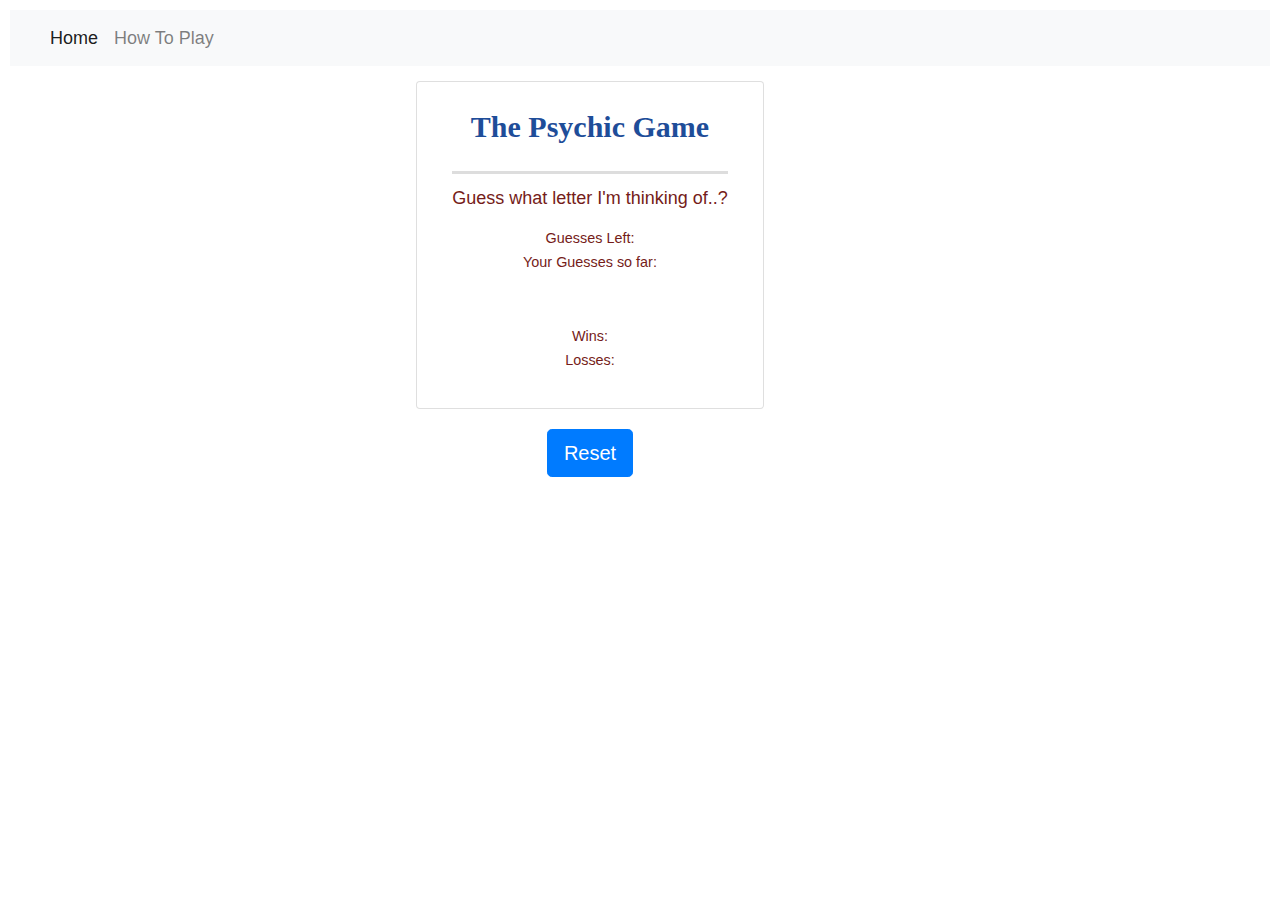
<file: index.html>
<!DOCTYPE html>
<html lang="en-us">
<head>
	<meta charset="utf-8">
	<title>Psychic Game</title>
  <link rel="stylesheet" type="text/css" href="assets/css/reset.css">
  <link rel="stylesheet" href="https://stackpath.bootstrapcdn.com/bootstrap/4.3.1/css/bootstrap.min.css" integrity="sha384-ggOyR0iXCbMQv3Xipma34MD+dH/1fQ784/j6cY/iJTQUOhcWr7x9JvoRxT2MZw1T" crossorigin="anonymous">
	<link rel="stylesheet" type="text/css" href="assets/css/style.css">
	
</head>
<body>
<!--Navbar with links to my Portfolio and Contact pages-->
<nav class="navbar navbar-expand-lg navbar-light bg-light">
    <a class="navbar-brand" href="#"></a>
    <button class="navbar-toggler" type="button" data-toggle="collapse" data-target="#navbarText" aria-controls="navbarText" aria-expanded="false" aria-label="Toggle navigation">
      <span class="navbar-toggler-icon"></span>
    </button>
    <div class="collapse navbar-collapse" id="navbarText">
      <ul class="navbar-nav mr-auto">
        <li class="nav-item active">
          <a class="nav-item nav-link" href="index.html">Home<span class="sr-only">(current)</span></a>
        </li>
        <li class="nav-item">
          <a class="nav-item nav-link" href="rules.html">How To Play</a>
        </li>
      </ul>
    </div>
  </nav>
  
    <div class="container">
        <div class="row justify-content-md-center">
          <div class="col-md-auto">
              <div class="card mb-8">
                  <div class="row no-gutters">
                      <div class="row justify-content-md-center">
                    <div class="col-md-12">
                      
                    </div>
                      </div>
                  </div>
                    <div class="col-md-12">
                      <div id="game" class="card-body">
                        <h1 class="card-title">The Psychic Game</h1>
                        <p class="card-text">Guess what letter I'm thinking of..?</p>
                        <p class="card-text">
                          <small>
                            <ul>
                                <li>Guesses Left:</li>
                                <li>Your Guesses so far:</li>
                                <br><br>
                                  <li>Wins:</li>
                                  <li>Losses:</li>
                            </ul>
                        </small>
                       </p>
                      </div>
                    </div>
                    </div>
                    </div>
                    </div>
                    </div>
    </div>
        </div>
    </div>

    <div class="container">
        <div class="row justify-content-md-center">
          <div class="col col-lg-2">
            
          </div>
          <div class="col-md-auto">
              <a class="btn btn-primary btn-lg btn-block" href="https://aeldenburg001.github.io/Psychic-Game-Bootstrap/" role="button">Reset</a>
          </div>
          <div class="col col-lg-2">
            
          </div>
        </div>
        </div>




	<footer>
      
      <script src="assets/javascript/game.js"></script>
	</footer>
</body>
</html>
</file>
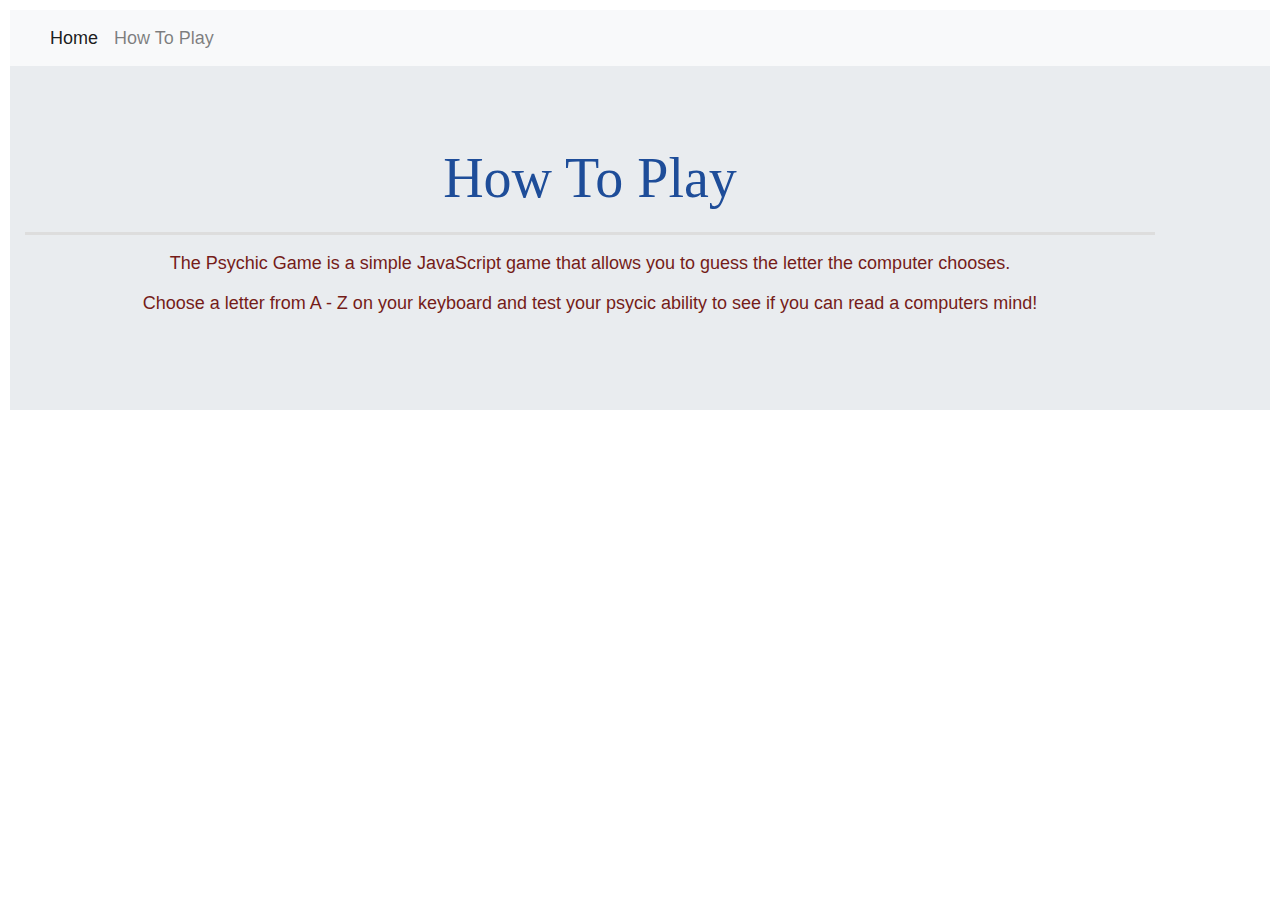
<file: rules.html>
<!DOCTYPE html>
<html lang="en-us">
<head>
	<meta charset="utf-8">
	<title>Psychic Game</title>
  <link rel="stylesheet" type="text/css" href="assets/css/reset.css">
  <link rel="stylesheet" href="https://stackpath.bootstrapcdn.com/bootstrap/4.3.1/css/bootstrap.min.css" integrity="sha384-ggOyR0iXCbMQv3Xipma34MD+dH/1fQ784/j6cY/iJTQUOhcWr7x9JvoRxT2MZw1T" crossorigin="anonymous">
	<link rel="stylesheet" type="text/css" href="assets/css/style.css">
	
</head>
<body>
<!--Navbar with links to my Portfolio and Contact pages-->
<nav class="navbar navbar-expand-lg navbar-light bg-light">
    <a class="navbar-brand" href="#"></a>
    <button class="navbar-toggler" type="button" data-toggle="collapse" data-target="#navbarText" aria-controls="navbarText" aria-expanded="false" aria-label="Toggle navigation">
      <span class="navbar-toggler-icon"></span>
    </button>
    <div class="collapse navbar-collapse" id="navbarText">
      <ul class="navbar-nav mr-auto">
        <li class="nav-item active">
          <a class="nav-item nav-link" href="index.html">Home<span class="sr-only">(current)</span></a>
        </li>
        <li class="nav-item">
          <a class="nav-item nav-link" href="rules.html">How To Play</a>
        </li>
      </ul>
    </div>
  </nav>

  <div class="jumbotron jumbotron-fluid">
        <div class="container">
          <h1 class="display-4">How To Play</h1>
          <p class="lead">
                <p>The Psychic Game is a simple JavaScript game that allows you to guess the letter the computer chooses.</p>
                <p>Choose a letter from A - Z on your keyboard and test your psycic ability to see if you can read a computers mind!</p>
          </p>
        </div>
      </div>

<footer>
  <script src="assets/javascript/game.js"></script>
</footer>
</body>
</html>
</file>
<file: assets/css/style.css>
* {
    box-sizing: border-box;
}

body {
    font-size: 18px;
    line-height: 24px;
    font-family: 'Arial', 'Helvetica Neue', Helvetica, sans-serif;
    color: #751c19;
    background: url(https://images.pexels.com/photos/1587/blurred-background.jpg?auto=compress&cs=tinysrgb&dpr=2&h=650&w=940);
}

img {
    width: 200px;
    height: 200px;
}

h1, h2, h3, p {
    margin-bottom: 10;
}

h1, h2, h3 {
    font-family: 'Georgia', Times, Times New Roman, serif;
    font-weight: 700;
    color: #1e4d99;
}

h1 {
   font-size: 30px;
   line-height: 49px;
   border-bottom: 3px solid #ddd;
   padding-bottom: 20px;
}

h2, h3 {
    font-size: 22px;
}

html, body {
    height: 100%;
    margin: 10;
    padding: 5px;
}

footer {
    text-align: center;
    background: #ddd;
}

.container {
    margin: 10px;
    padding: 5px;
    text-align: center;
}
</file>
